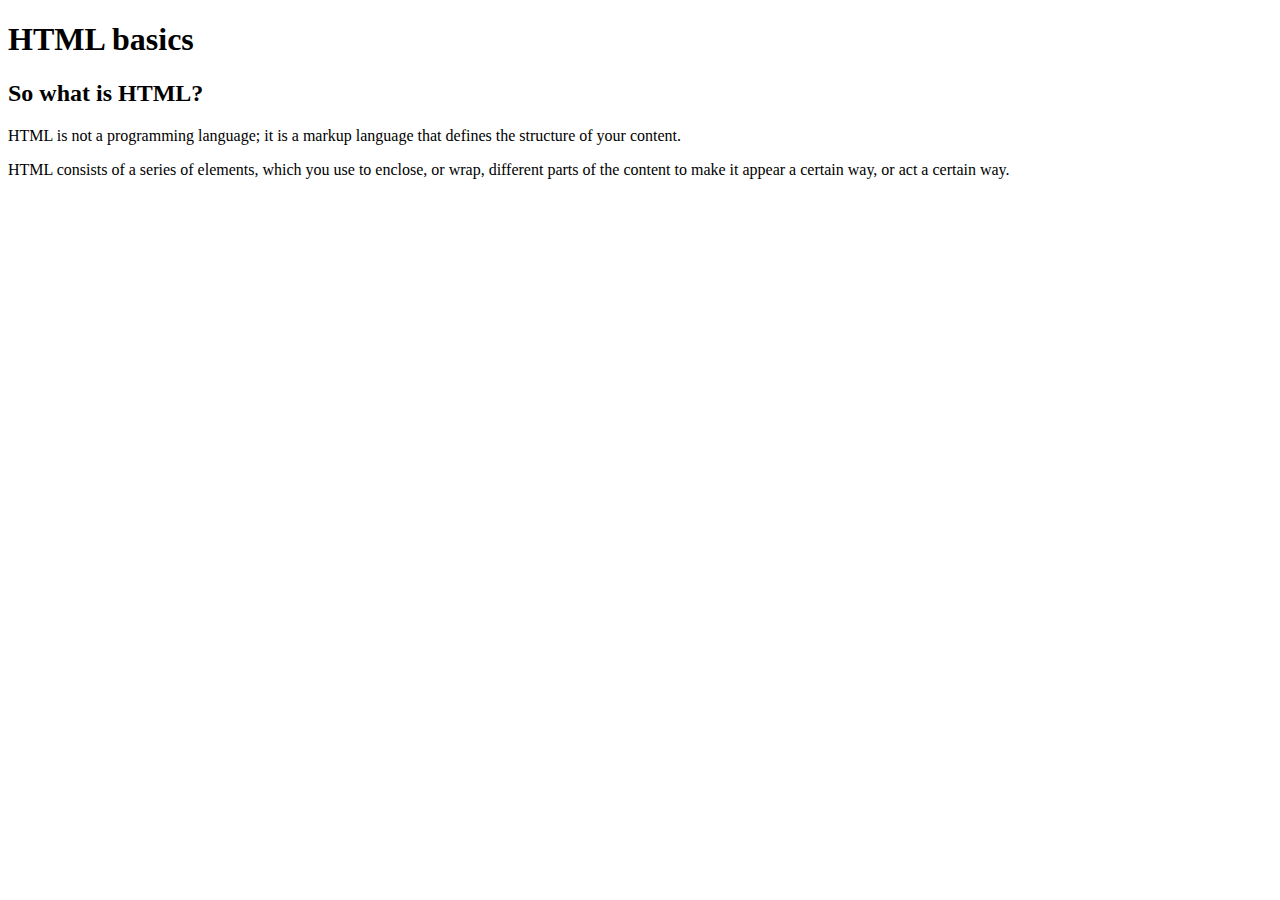
<file: Week 2/index.html>
<!DOCTYPE html>

<html lang="EN-US">
  <head>
    <meta charset="utf-8" />
    <title>Noah's website</title>
  </head>

  <body>
    <h1>HTML basics</h1>
    <h2>So what is HTML?</h2>
    <p>HTML is not a programming language; it is a markup language that defines the structure of your content.</p>
    <p>HTML consists of a series of elements, which you use to enclose, or wrap, different parts of the content to make it appear a certain way, or act a certain way.</p>
  </body>
</html>
</file>
